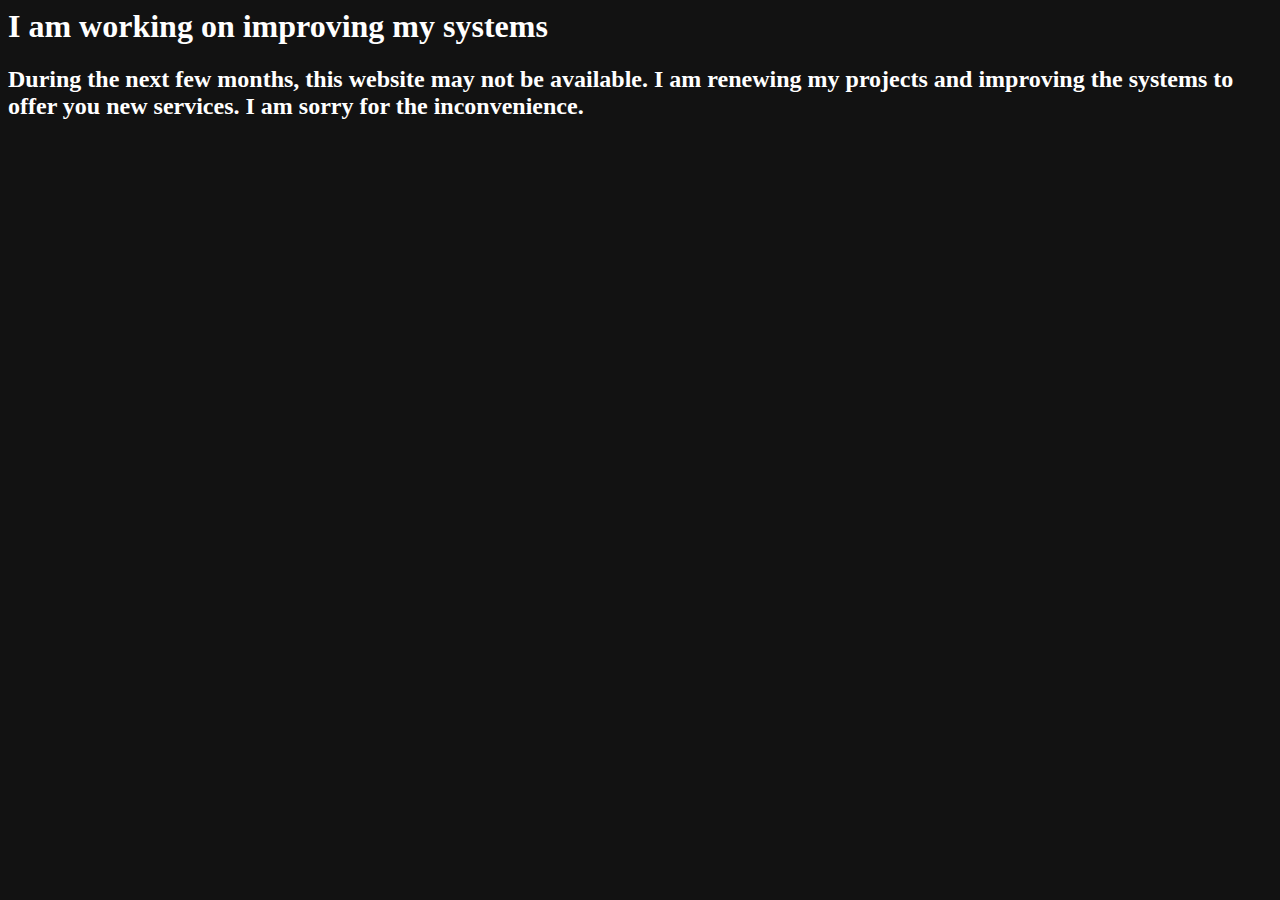
<file: index.html>
<html lang="en" data-mantine-color-scheme="light" class="dark" style="color-scheme: dark;">

<head>
    <meta name="viewport" content="width=device-width, initial-scale=1, shrink-to-fit=no">
    <link rel="stylesheet" href="https://applio.org/_next/static/css/60cd18a9e452d3a5.css" data-precedence="next">
    <link rel="stylesheet" href="https://applio.org/_next/static/css/4746fb0f4dc1d94a.css" data-precedence="next">
    <meta name="viewport" content="width=device-width, initial-scale=1">
    <meta charset="utf-8">
    <title>Will Graves</title>
    <meta name="next-size-adjust">
</head>

<body class="min-h-screen bg-background font-sans antialiased __variable_1307d5 __variable_233459"
    data-new-gr-c-s-check-loaded="14.1194.0" data-gr-ext-installed="">
    <style data-mantine-styles="classes">
        @media (max-width: 35.99375em) {
            .mantine-visible-from-xs {
                display: none !important;
            }
        }

        @media (min-width: 36em) {
            .mantine-hidden-from-xs {
                display: none !important;
            }
        }

        @media (max-width: 47.99375em) {
            .mantine-visible-from-sm {
                display: none !important;
            }
        }

        @media (min-width: 48em) {
            .mantine-hidden-from-sm {
                display: none !important;
            }
        }

        @media (max-width: 61.99375em) {
            .mantine-visible-from-md {
                display: none !important;
            }
        }

        @media (min-width: 62em) {
            .mantine-hidden-from-md {
                display: none !important;
            }
        }

        @media (max-width: 74.99375em) {
            .mantine-visible-from-lg {
                display: none !important;
            }
        }

        @media (min-width: 75em) {
            .mantine-hidden-from-lg {
                display: none !important;
            }
        }

        @media (max-width: 87.99375em) {
            .mantine-visible-from-xl {
                display: none !important;
            }
        }

        @media (min-width: 88em) {
            .mantine-hidden-from-xl {
                display: none !important;
            }
        }
    </style>
    <div data-overlay-container="true">
        <style data-mantine-styles="classes">
            @media (max-width: 35.99375em) {
                .mantine-visible-from-xs {
                    display: none !important;
                }
            }

            @media (min-width: 36em) {
                .mantine-hidden-from-xs {
                    display: none !important;
                }
            }

            @media (max-width: 47.99375em) {
                .mantine-visible-from-sm {
                    display: none !important;
                }
            }

            @media (min-width: 48em) {
                .mantine-hidden-from-sm {
                    display: none !important;
                }
            }

            @media (max-width: 61.99375em) {
                .mantine-visible-from-md {
                    display: none !important;
                }
            }

            @media (min-width: 62em) {
                .mantine-hidden-from-md {
                    display: none !important;
                }
            }

            @media (max-width: 74.99375em) {
                .mantine-visible-from-lg {
                    display: none !important;
                }
            }

            @media (min-width: 75em) {
                .mantine-hidden-from-lg {
                    display: none !important;
                }
            }

            @media (max-width: 87.99375em) {
                .mantine-visible-from-xl {
                    display: none !important;
                }
            }

            @media (min-width: 88em) {
                .mantine-hidden-from-xl {
                    display: none !important;
                }
            }
        </style>
            <div class="flex-1 bg-background">
                <div class="h-full py-16">
                    <main class="flex min-h-screen flex-col items-center max-md:mx-4 md:-mt-28">
                        <section class="z-30 mt-72 text-center flex justify-center items-center flex-col">
                            <h1 class="md:text-6xl lg:max-w-5xl max-w-xl text-4xl font-bold leading-8 md:mb-6">I am
                                working on improving my systems</h1>
                            <h2 class="read-font text-white/80 max-w-lg mx-auto">During the next few months, this
                                website may not be available. I am renewing my projects and improving
                                the systems to offer you new services. I am sorry for the inconvenience.</h2>
                        </section>
                    </main>
                </div>
            </div>
        </div>
    </div>
</body>
</html>
</file>
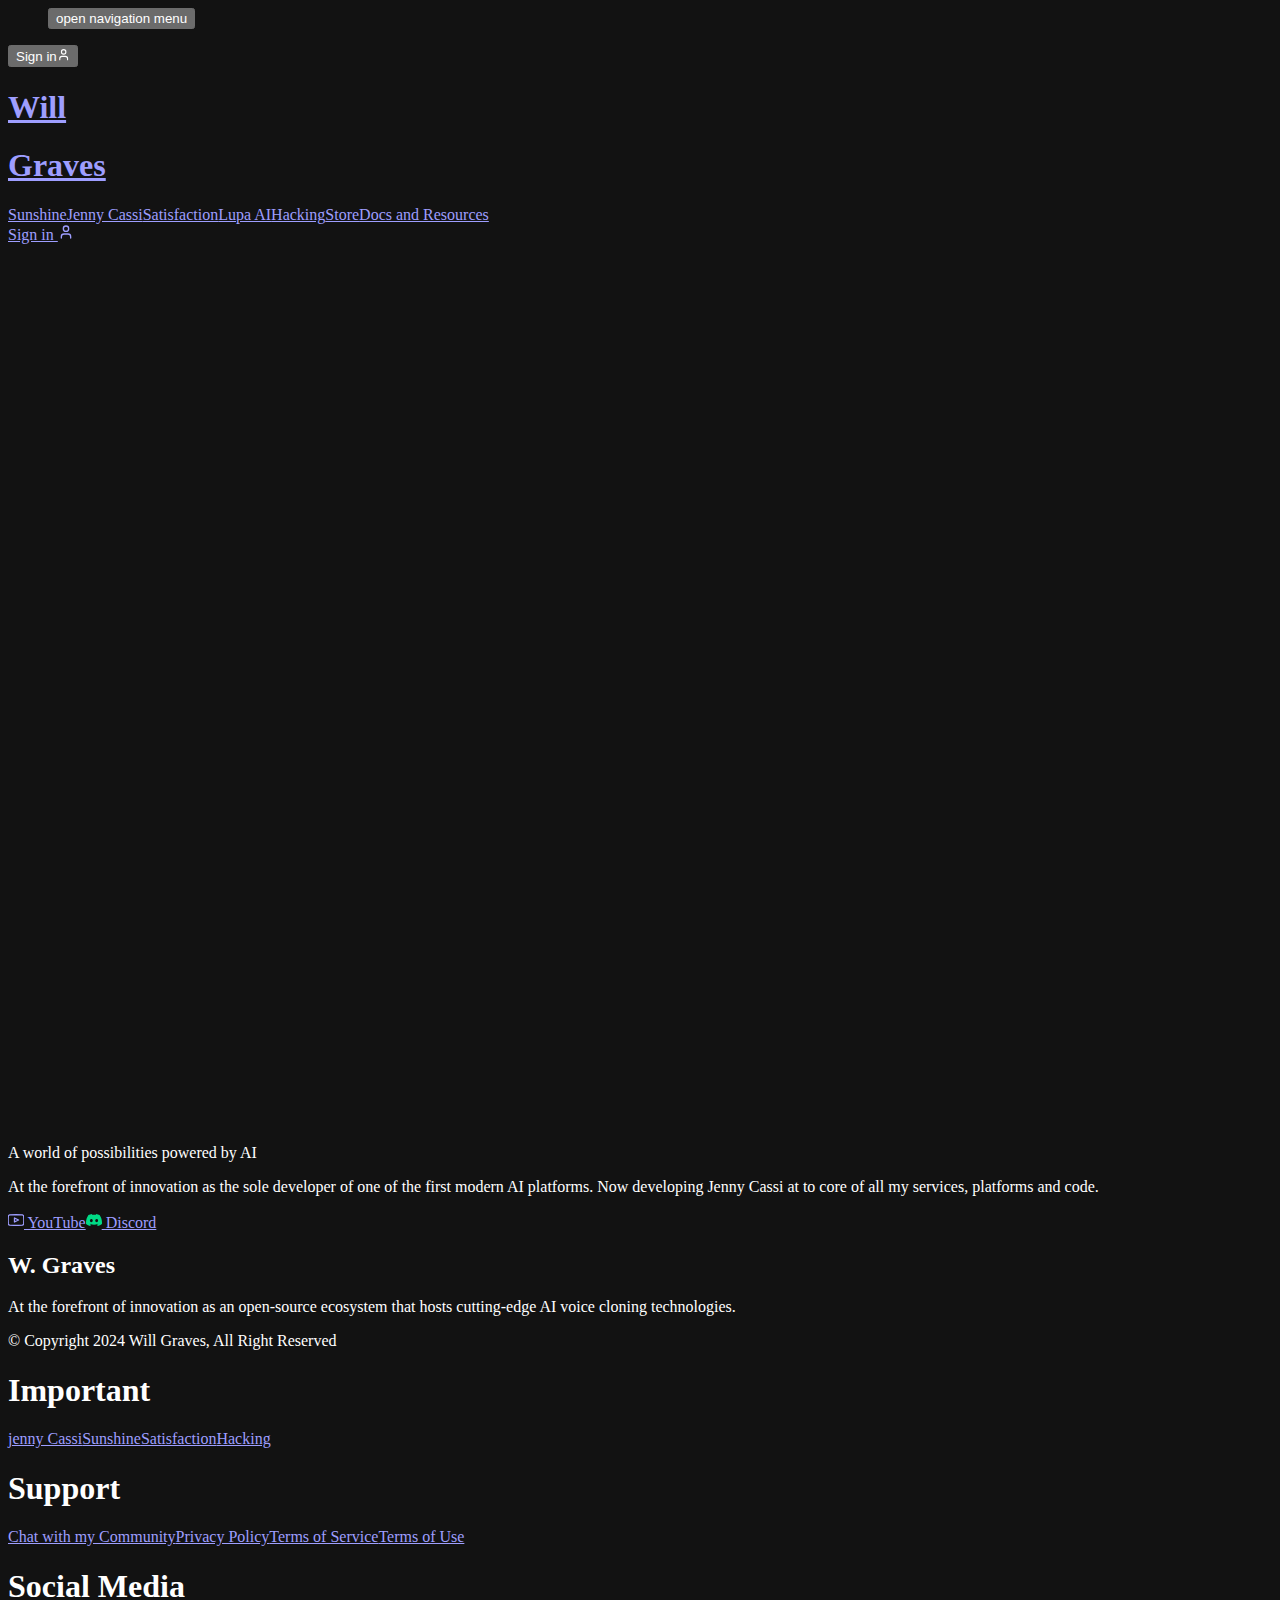
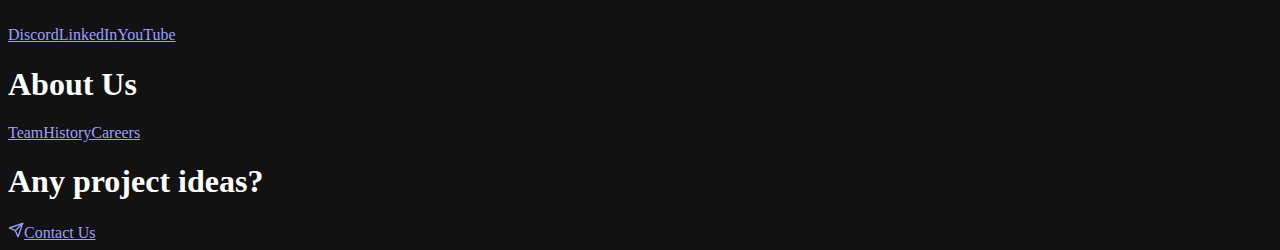
<file: index2.html>
<html lang="en" data-mantine-color-scheme="light" class="dark" style="color-scheme: dark;">

<head>
    <meta charset="utf-8">
    <meta name="viewport" content="width=device-width, initial-scale=1">
    <meta name="viewport" content="width=device-width, initial-scale=1, shrink-to-fit=no">
    <link rel="stylesheet" href="https://willgraves.co.uk/style60cd18a.css" data-precedence="next">
    <link rel="stylesheet" href="https://willgraves.co.uk/style47fb94a.css" data-precedence="next">
    <title>Will Graves</title>
    <meta name="description" content="At the forefront of innovation as a developer of multiple quality products.">
    <meta property="og:title" content="Will Graves">
    <meta property="og:description" content="At the forefront of innovation as a developer of multiple quality products.">
    <meta property="og:image:type" content="image/png">
    <meta property="og:image:width" content="1280">
    <meta property="og:image:height" content="483">
    <meta property="og:image" content="">
    <link rel="icon" href="/favicon.png">
    <meta name="next-size-adjust">
    <meta name="mobile-web-app-capable" content="yes">
    <meta name="apple-mobile-web-app-capable" content="yes">
    <meta name="application-name" content="Applio">
    <meta name="apple-mobile-web-app-title" content="Will Graves">
    <meta name="msapplication-navbutton-color" content="#090909">
    <meta name="apple-mobile-web-app-status-bar-style" content="black-translucent">
</head>

<body class="min-h-screen bg-background font-sans antialiased __variable_1307d5 __variable_233459">
    <style data-mantine-styles="classes">
        @media (max-width: 35.99375em) {
            .mantine-visible-from-xs {
                display: none !important;
            }
        }

        @media (min-width: 36em) {
            .mantine-hidden-from-xs {
                display: none !important;
            }
        }

        @media (max-width: 47.99375em) {
            .mantine-visible-from-sm {
                display: none !important;
            }
        }

        @media (min-width: 48em) {
            .mantine-hidden-from-sm {
                display: none !important;
            }
        }

        @media (max-width: 61.99375em) {
            .mantine-visible-from-md {
                display: none !important;
            }
        }

        @media (min-width: 62em) {
            .mantine-hidden-from-md {
                display: none !important;
            }
        }

        @media (max-width: 74.99375em) {
            .mantine-visible-from-lg {
                display: none !important;
            }
        }

        @media (min-width: 75em) {
            .mantine-hidden-from-lg {
                display: none !important;
            }
        }

        @media (max-width: 87.99375em) {
            .mantine-visible-from-xl {
                display: none !important;
            }
        }

        @media (min-width: 88em) {
            .mantine-hidden-from-xl {
                display: none !important;
            }
        }
    </style>
    <div data-overlay-container="true">
        <style data-mantine-styles="classes">
            @media (max-width: 35.99375em) {
                .mantine-visible-from-xs {
                    display: none !important;
                }
            }

            @media (min-width: 36em) {
                .mantine-hidden-from-xs {
                    display: none !important;
                }
            }

            @media (max-width: 47.99375em) {
                .mantine-visible-from-sm {
                    display: none !important;
                }
            }

            @media (min-width: 48em) {
                .mantine-hidden-from-sm {
                    display: none !important;
                }
            }

            @media (max-width: 61.99375em) {
                .mantine-visible-from-md {
                    display: none !important;
                }
            }

            @media (min-width: 62em) {
                .mantine-hidden-from-md {
                    display: none !important;
                }
            }

            @media (max-width: 74.99375em) {
                .mantine-visible-from-lg {
                    display: none !important;
                }
            }

            @media (min-width: 75em) {
                .mantine-hidden-from-lg {
                    display: none !important;
                }
            }

            @media (max-width: 87.99375em) {
                .mantine-visible-from-xl {
                    display: none !important;
                }
            }

            @media (min-width: 88em) {
                .mantine-hidden-from-xl {
                    display: none !important;
                }
            }
        </style>
        <div class="relative flex min-h-screen flex-col bg-background">
            <div class="z-50">
                <section>
                    <div class="block md:hidden">
                        <nav class="flex w-full h-auto items-center justify-center data-[menu-open=true]:border-none top-0 inset-x-0 backdrop-blur-lg data-[menu-open=true]:backdrop-blur-xl backdrop-saturate-150 bg-background/70 z-50 fixed"
                            style="--navbar-height:4rem">
                            <header
                                class="z-40 flex px-6 gap-4 w-full flex-row relative flex-nowrap items-center justify-between h-[var(--navbar-height)] max-w-[1024px]">
                                <ul class="flex gap-4 h-full flex-row flex-nowrap items-center data-[justify=start]:justify-start data-[justify=start]:flex-grow data-[justify=start]:basis-0 data-[justify=center]:justify-center data-[justify=end]:justify-end data-[justify=end]:flex-grow data-[justify=end]:basis-0 sm:hidden"
                                    data-justify="start"><button
                                        class="group flex items-center justify-center w-6 h-full rounded-small tap-highlight-transparent outline-none data-[focus-visible=true]:z-10 data-[focus-visible=true]:outline-2 data-[focus-visible=true]:outline-focus data-[focus-visible=true]:outline-offset-2"
                                        type="button" aria-label="Open menu" aria-pressed="false"><span
                                            class="sr-only">open navigation menu</span><span
                                            class="w-full h-full pointer-events-none flex flex-col items-center justify-center text-inherit group-data-[pressed=true]:opacity-70 transition-opacity before:content-[''] before:block before:h-px before:w-6 before:bg-current before:transition-transform before:duration-150 before:-translate-y-1 before:rotate-0 group-data-[open=true]:before:translate-y-px group-data-[open=true]:before:rotate-45 after:content-[''] after:block after:h-px after:w-6 after:bg-current after:transition-transform after:duration-150 after:translate-y-1 after:rotate-0 group-data-[open=true]:after:translate-y-0 group-data-[open=true]:after:-rotate-45"></span></button>
                                </ul>
                                <div><button
                                        class="z-0 group relative justify-center box-border appearance-none select-none whitespace-nowrap subpixel-antialiased overflow-hidden tap-highlight-transparent outline-none data-[focus-visible=true]:z-10 data-[focus-visible=true]:outline-2 data-[focus-visible=true]:outline-focus data-[focus-visible=true]:outline-offset-2 px-unit-4 min-w-unit-20 h-unit-10 rounded-small [&amp;>svg]:max-w-[theme(spacing.unit-8)] data-[pressed=true]:scale-[0.97] transition-transform-colors-opacity motion-reduce:transition-none bg-primary text-primary-foreground data-[hover=true]:opacity-hover w-24 flex items-center gap-1 [&amp;_span]:hover:opacity-100 [&amp;_span]:hover:ml-0 gtransition text-md font-semibold"
                                        type="button">Sign in<span class="-ml-4 opacity-0 gtransition text-black"><svg
                                                xmlns="http://www.w3.org/2000/svg" width="1em" height="1em"
                                                viewBox="0 0 24 24" fill="none" stroke="currentColor" stroke-width="2"
                                                stroke-linecap="round" stroke-linejoin="round"
                                                class="lucide lucide-user">
                                                <path d="M19 21v-2a4 4 0 0 0-4-4H9a4 4 0 0 0-4 4v2"></path>
                                                <circle cx="12" cy="7" r="4"></circle>
                                            </svg></span></button></div>
                            </header>
                        </nav>
                    </div>
                    <div class=" hidden md:block">
                        <header
                            class="w-full fixed top-0 left-0 h-16 bg-neutral-800/20 backdrop-blur-lg justify-center px-3 z-50 items-center border-b border-white/20 rounded-b-sm flex overflow-hidden">
                            <a href="/index.html" class="mr-2 flex gap-2.5 items-center truncate hover:bg-white/10 active:bg-white/20 active:scale-90 p-2.5 rounded-xl false gtransition [&amp;_img]:hover:ml-0 [&amp;_img]:hover:scale-100 [&amp;_img]:hover:blur-none [&amp;_img]:hover:opacity-100">
                                <div class="w-8 h-8 aspect-square"><h1 class="text-2xl font-semibold truncate tracking-tight">Will</h1></div>
                                <h1 class="text-2xl font-semibold truncate tracking-tight">Graves</h1>
                            </a>
                            <div class="w-full max-w-6xl justify-center items-center flex gap-2.5 h-full">
                                <div class="flex-grow h-full flex items-center justify-center mx-auto">
                                    <div class="flex justify-center">
                                        <nav class="flex justify-center items-center mx-auto mr-28"><a
                                                class="flex items-center justify-center text-md text-dark dark:text-white hover:bg-white/20 hover:py-0.5 gtransition rounded-lg font-mono py-1 px-3 hover:last:after:content-['_↗'] hover:last:gap-2 flex-grow"
                                                href="/sunshine">Sunshine</a><a
                                                class="flex items-center justify-center text-md text-dark dark:text-white hover:bg-white/20 hover:py-0.5 gtransition rounded-lg font-mono py-1 px-3 hover:last:after:content-['_↗'] hover:last:gap-2 flex-grow"
                                                href="/jenny">Jenny Cassi</a><a
                                                class="flex items-center justify-center text-md text-dark dark:text-white hover:bg-white/20 hover:py-0.5 gtransition rounded-lg font-mono py-1 px-3 hover:last:after:content-['_↗'] hover:last:gap-2 flex-grow"
                                                href="/satif">Satisfaction</a><a
                                                class="flex items-center justify-center text-md text-dark dark:text-white hover:bg-white/20 hover:py-0.5 gtransition rounded-lg font-mono py-1 px-3 hover:last:after:content-['_↗'] hover:last:gap-2 flex-grow"
                                                href="/lupa">Lupa AI</a><a
                                                class="flex items-center justify-center text-md text-dark dark:text-white hover:bg-white/20 hover:py-0.5 gtransition rounded-lg font-mono py-1 px-3 hover:last:after:content-['_↗'] hover:last:gap-2 flex-grow"
                                                href="/hacking">Hacking</a><a
                                                class="flex items-center justify-center text-md text-dark dark:text-white hover:bg-white/20 hover:py-0.5 gtransition rounded-lg font-mono py-1 px-3 hover:last:after:content-['_↗'] hover:last:gap-2 flex-grow"
                                                href="/store">Store</a><a
                                                class="flex items-center justify-center text-md text-dark dark:text-white hover:bg-white/20 hover:py-0.5 gtransition rounded-lg font-mono py-1 px-3 hover:last:after:content-['_↗'] hover:last:gap-2 flex-grow"
                                                target="_blank" href="/docs">Docs and Resources</a></nav>
                                    </div>
                                </div>
                                <div>
                                    <nav>
                                        <div>
                                            <header>
                                                <a href="/login"
                                                    class="z-0 group relative justify-center box-border appearance-none select-none whitespace-nowrap subpixel-antialiased overflow-hidden tap-highlight-transparent outline-none data-[focus-visible=true]:z-10 data-[focus-visible=true]:outline-2 data-[focus-visible=true]:outline-focus data-[focus-visible=true]:outline-offset-2 px-unit-4 min-w-unit-20 h-unit-10 rounded-small [&amp;>svg]:max-w-[theme(spacing.unit-8)] data-[pressed=true]:scale-[0.97] transition-transform-colors-opacity motion-reduce:transition-none bg-primary text-primary-foreground data-[hover=true]:opacity-hover w-24 flex items-center gap-1 [&amp;_span]:hover:opacity-100 [&amp;_span]:hover:ml-0 gtransition text-md font-semibold">
                                                    Sign in
                                                    <span class="-ml-4 opacity-0 gtransition text-black">
                                                        <svg xmlns="http://www.w3.org/2000/svg" width="1em" height="1em" viewBox="0 0 24 24" fill="none" stroke="currentColor" stroke-width="2" stroke-linecap="round" stroke-linejoin="round" class="lucide lucide-user">
                                                            <path d="M19 21v-2a4 4 0 0 0-4-4H9a4 4 0 0 0-4 4v2"></path>
                                                            <circle cx="12" cy="7" r="4"></circle>
                                                        </svg>
                                                    </span>
                                                </a>
                                            </header>                                            
                                        </div>
                                    </nav>
                                </div>
                            </div>
                        </header>
                    </div>
                </section>
            </div>
            <div class="flex-1 bg-background">
                <div class="h-full py-16">
                    <div class="flex flex-col overflow-hidden">
                        <div class="absolute top-0 h-full min-w-full overflow-hidden blur-3xl"
                            style="background-image: radial-gradient(40% 50% at 50% 0%, rgb(0, 170, 104), transparent); opacity: 1;">
                        </div>
                        <div class="absolute top-0 h-full min-w-full overflow-hidden">
                            <div class="opacity-0 size-full" style="opacity: 1;">
                                <div id="tsparticlesfullpage" class="h-full w-full overflow-visible"><canvas
                                        data-generated="true" style="width: 100%; height: 100%; pointer-events: none;"
                                        aria-hidden="true" width="1760" height="1488"></canvas></div>
                            </div>
                        </div>
                        <main class="flex flex-col w-full justify-start items-center text-center relative z-[1]">
                            <div
                                class="min-h-[70svh] flex flex-col justify-center items-center w-full p-10 pt-32  relative">
                                <p
                                    class="text-3xl md:text-7xl font-bold tracking-tight md:tracking-tighter py-10 text-white max-w-4xl">
                                    A world of possibilities powered by AI</p>
                                <p class="font-mono max-w-xl tracking-wide">At the forefront of innovation as the sole developer 
                                    of one of the first modern AI platforms. Now developing Jenny Cassi at to core of all my services, platforms and code.</p>
                                <div class="flex justify-center items-center gap-4 flex-wrap py-8">
                                    <a class="py-2 px-5 flex items-center gap-2 bg-[#00AA68]/20 hover:opacity-50 gtransition text-[#00DB86] rounded-lg flex gap-2 z-[1]" href="https://youtube.com/@CodeWithWill" rel="noreferrer" target="_blank"><svg xmlns="http://www.w3.org/2000/svg" width="1em" height="1em" viewBox="0 0 24 24" fill="none" stroke="currentColor" stroke-width="2" stroke-linecap="round" stroke-linejoin="round" class="lucide lucide-youtube">
                                        <path d="M23.498 6.186a2.78 2.78 0 0 0-1.952-1.959C19.651 4 12 4 12 4s-7.651 0-9.546.227A2.78 2.78 0 0 0 .502 6.186C.25 7.946.25 12 .25 12s0 4.053.252 5.814a2.78 2.78 0 0 0 1.952 1.959C4.349 20 12 20 12 20s7.651 0 9.546-.227a2.78 2.78 0 0 0 1.952-1.959C23.75 16.053 23.75 12 23.75 12s0-4.053-.252-5.814zM9.75 15.001v-6l6 3-6 3z"/>
                                      </svg>
                                        </svg> YouTube</a><a
                                        class="py-2 px-5 flex items-center gap-2 bg-[#00AA68]/20 hover:opacity-50 gtransition text-[#00DB86] rounded-lg flex gap-2 z-[1]"
                                        href="https://discord.gg/z6aejZyhAe" rel="noreferrer"
                                        target="_blank"><svg xmlns="http://www.w3.org/2000/svg" width="1em" height="1em"
                                            viewBox="0 0 127.14 96.36">
                                            <path fill="#00DB86"
                                                d="M107.7,8.07A105.15,105.15,0,0,0,81.47,0a72.06,72.06,0,0,0-3.36,6.83A97.68,97.68,0,0,0,49,6.83,72.37,72.37,0,0,0,45.64,0,105.89,105.89,0,0,0,19.39,8.09C2.79,32.65-1.71,56.6.54,80.21h0A105.73,105.73,0,0,0,32.71,96.36,77.7,77.7,0,0,0,39.6,85.25a68.42,68.42,0,0,1-10.85-5.18c.91-.66,1.8-1.34,2.66-2a75.57,75.57,0,0,0,64.32,0c.87.71,1.76,1.39,2.66,2a68.68,68.68,0,0,1-10.87,5.19,77,77,0,0,0,6.89,11.1A105.25,105.25,0,0,0,126.6,80.22h0C129.24,52.84,122.09,29.11,107.7,8.07ZM42.45,65.69C36.18,65.69,31,60,31,53s5-12.74,11.43-12.74S54,46,53.89,53,48.84,65.69,42.45,65.69Zm42.24,0C78.41,65.69,73.25,60,73.25,53s5-12.74,11.44-12.74S96.23,46,96.12,53,91.08,65.69,84.69,65.69Z">
                                            </path>
                                        </svg> Discord</a></div>
                            </div>
                        </main>
                    </div>
                </div>
            </div>
        </div>
    </div>
    <div role="region" aria-label="Notifications (F8)" tabindex="-1" style="pointer-events:none">
        <ol tabindex="-1"
            class="fixed top-0 z-[100] flex max-h-screen w-full flex-col-reverse p-4 sm:bottom-0 sm:right-0 sm:top-auto sm:flex-col md:max-w-[420px] gap-4">
        </ol>
    </div>
    <footer id="footer" class="relative pt-3 bg-background overflow-visible">
        <div class="absolute top-0 h-full min-w-full overflow-hidden md:blur-xl blur-3xl"
            style="background-image: radial-gradient(20% 100% at 0% 100%, rgb(0, 170, 104), transparent); opacity: 0;">
        </div>
        <div
            class="m-auto grid min-h-64 max-w-[100rem] relative grid-cols-2 gap-6 p-8 pb-20 pt-10 text-white sm:grid-cols-2 lg:grid-cols-7 z-[1]">
            <div class="col-span-2">
                <h2 class="text-3xl font-bold truncate tracking-tight gtransition text-[#00AA68] mb-5">W. Graves</h2>
                <p class="text-sm max-w-xs  font-mono ">At the forefront of innovation as an open-source ecosystem that
                    hosts cutting-edge AI voice cloning technologies.</p>
                <p class="text-md text-neutral-200  mt-5">© Copyright 2024 Will Graves, All Right Reserved</p>
            </div>
            <div class="col-span-1 flex flex-col space-y-2">
                <h1 class="mb-1 text-xs font-bold uppercase text-[#00AA68]">Important</h1><a
                    class="text-gray-300 duration-300 hover:text-white hover:underline z-[1]" href="/jenny/"
                    target="_blank">jenny Cassi</a><a
                    class="text-gray-300 duration-300 hover:text-white hover:underline z-[1]" href="/sunshine/"
                    target="_blank">Sunshine</a><a
                    class="text-gray-300 duration-300 hover:text-white hover:underline z-[1]" href="/satif/"
                    target="_blank">Satisfaction</a><a
                    class="text-gray-300 duration-300 hover:text-white hover:underline z-[1]"
                    href="hacking/" target="_blank">Hacking</a>
            </div>
            <div class="col-span-1 flex flex-col space-y-2">
                <h1 class="mb-1 text-xs font-bold uppercase text-[#00AA68]">Support</h1><a
                    class="text-gray-300 duration-300 hover:text-white hover:underline z-[1]"
                    href="https://discord.gg/z6aejZyhAe" target="_blank">Chat with my Community</a><a
                    class="text-gray-300 duration-300 hover:text-white hover:underline z-[1]" href="/privacy"
                    target="_blank">Privacy Policy</a><a
                    class="text-gray-300 duration-300 hover:text-white hover:underline z-[1]" href="/terms-service"
                    target="_blank">Terms of Service</a><a
                    class="text-gray-300 duration-300 hover:text-white hover:underline z-[1]" href="/terms-use"
                    target="_blank">Terms of Use</a>
            </div>
            <div class="col-span-1 flex flex-col space-y-2">
                <h1 class="mb-1 text-xs font-bold uppercase text-[#00AA68]">Social Media</h1><a
                    class="text-gray-300 duration-300 hover:text-white hover:underline z-[1]"
                    href="https://discord.gg/z6aejZyhAe" rel="noreferrer" target="_blank">Discord</a><a
                    class="text-gray-300 duration-300 hover:text-white hover:underline z-[1]"
                    href="https://www.linkedin.com/in/william-graves-7832482bb/" rel="noreferrer" target="_blank">LinkedIn</a><a
                    class="text-gray-300 duration-300 hover:text-white hover:underline z-[1]"
                    href="https://www.youtube.com/@CodeWithWill" rel="noreferrer" target="_blank">YouTube</a>
            </div>
            <div class="col-span-1 flex flex-col space-y-2">
                <h1 class="mb-1 text-xs font-bold uppercase text-[#00AA68]">About Us</h1><a
                    class="text-gray-300 duration-300 hover:text-white hover:underline z-[1]" href="/team"
                    target="_blank">Team</a><a class="text-gray-300 duration-300 hover:text-white hover:underline z-[1]"
                    href="/history.html" target="_blank">History</a><a
                    class="text-gray-300 duration-300 hover:text-white hover:underline z-[1]" href="/careers"
                    target="_blank">Careers</a>
            </div>
            <div class="col-span-1 flex flex-col space-y-2">
                <h1 class="mb-1 text-xs font-bold uppercase text-[#00AA68]">Any project ideas?</h1><a
                    class="border-2 border-white/30 hover:border-white/80 rounded-md flex px-4 py-2 items-center justify-center gap-2 z-[1] gtransition truncate text-wrap"
                    href="https://discord.gg/z6aejZyhAe" rel="noreferrer" target="_blank"><span><svg
                            xmlns="http://www.w3.org/2000/svg" width="1em" height="1em" viewBox="0 0 24 24" fill="none"
                            stroke="currentColor" stroke-width="2" stroke-linecap="round" stroke-linejoin="round"
                            class="lucide lucide-send">
                            <path d="m22 2-7 20-4-9-9-4Z"></path>
                            <path d="M22 2 11 13"></path>
                        </svg></span>Contact Us</a>
            </div>
        </div>
    </footer>
</body>

</html>
</file>
